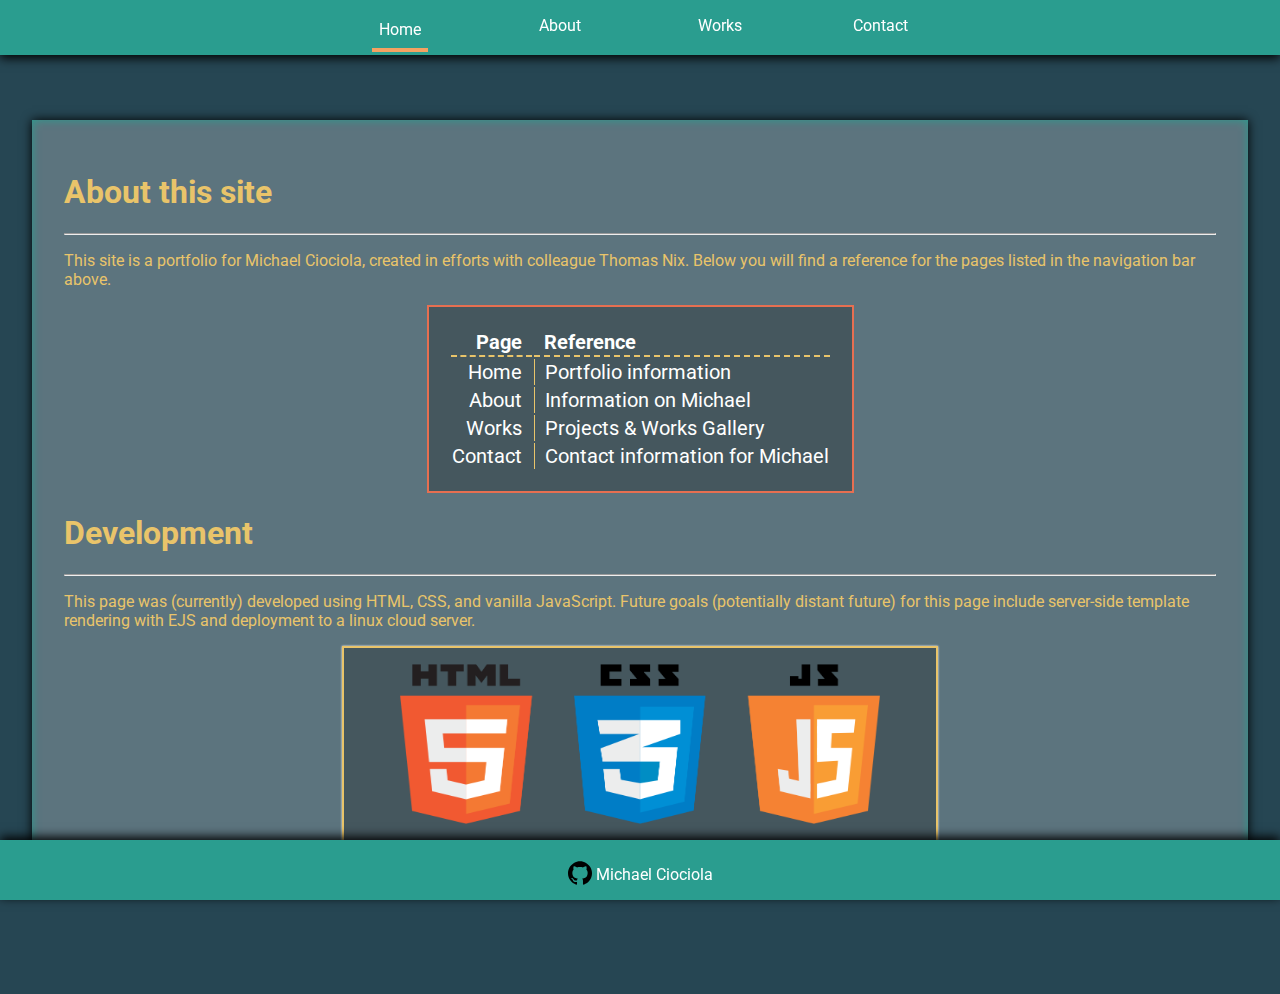
<file: Files/views/index.html>
<html>
    <head>
        <meta charset="utf-8">
        <title>Michael Ciociola</title>
        <link rel="stylesheet" href="../css/main.css">
        <link rel="stylesheet" href="../css/index.css">
    </head>
    <body>
        <header>
            <div id="navbar">
                <ul id="nav">
                    <li><a class="active" href="index.html">Home</a></li>
                    <li><a href="about.html">About</a></li>
                    <li><a href="works.html">Works</a></li>
                    <li><a href="contact.html">Contact</a></li>
                </ul>
            </div>
        </header>
        
        <main>
            <h1>About this site</h1>
            <hr>
            <p>This site is a portfolio for Michael Ciociola, created in efforts with colleague Thomas Nix. Below you will find a reference for the pages listed in the navigation bar above.</p>
            
            <table class="table">
                <thead>
                    <td class="head-data">Page</td>
                    <td class="head-data">Reference</td>
                </thead>
                <tr class="data-row">
                    <td class="table-data">Home</td>
                    <td class="table-data">Portfolio information</td>
                </tr>
                <tr class="data-row">
                    <td class="table-data">About</td>
                    <td class="table-data">Information on Michael</td>
                </tr>
                <tr class="data-row">
                    <td class="table-data">Works</td>
                    <td class="table-data">Projects &amp; Works Gallery</td>
                </tr>
                <tr class="data-row">
                    <td class="table-data">Contact</td>
                    <td class="table-data">Contact information for Michael</td>
                </tr>
            </table>
            
            <h1>Development</h1>
            <hr>
            <p>This page was (currently) developed using HTML, CSS, and vanilla JavaScript. Future goals (potentially distant future) for this page include server-side template rendering with EJS and deployment to a linux cloud server.</p>
            <div class="picture-container">
                <img src="../assets/images/tech.png" alt="Development logos">
            </div>
        </main>
        
        <footer id="footer">
            <p>
                <a href="https://github.com/Spoons">
                    <img src="../assets/images/github.svg" alt=""> Michael Ciociola
                </a>
            </p>
        </footer>
    </body>
</html>
</file>
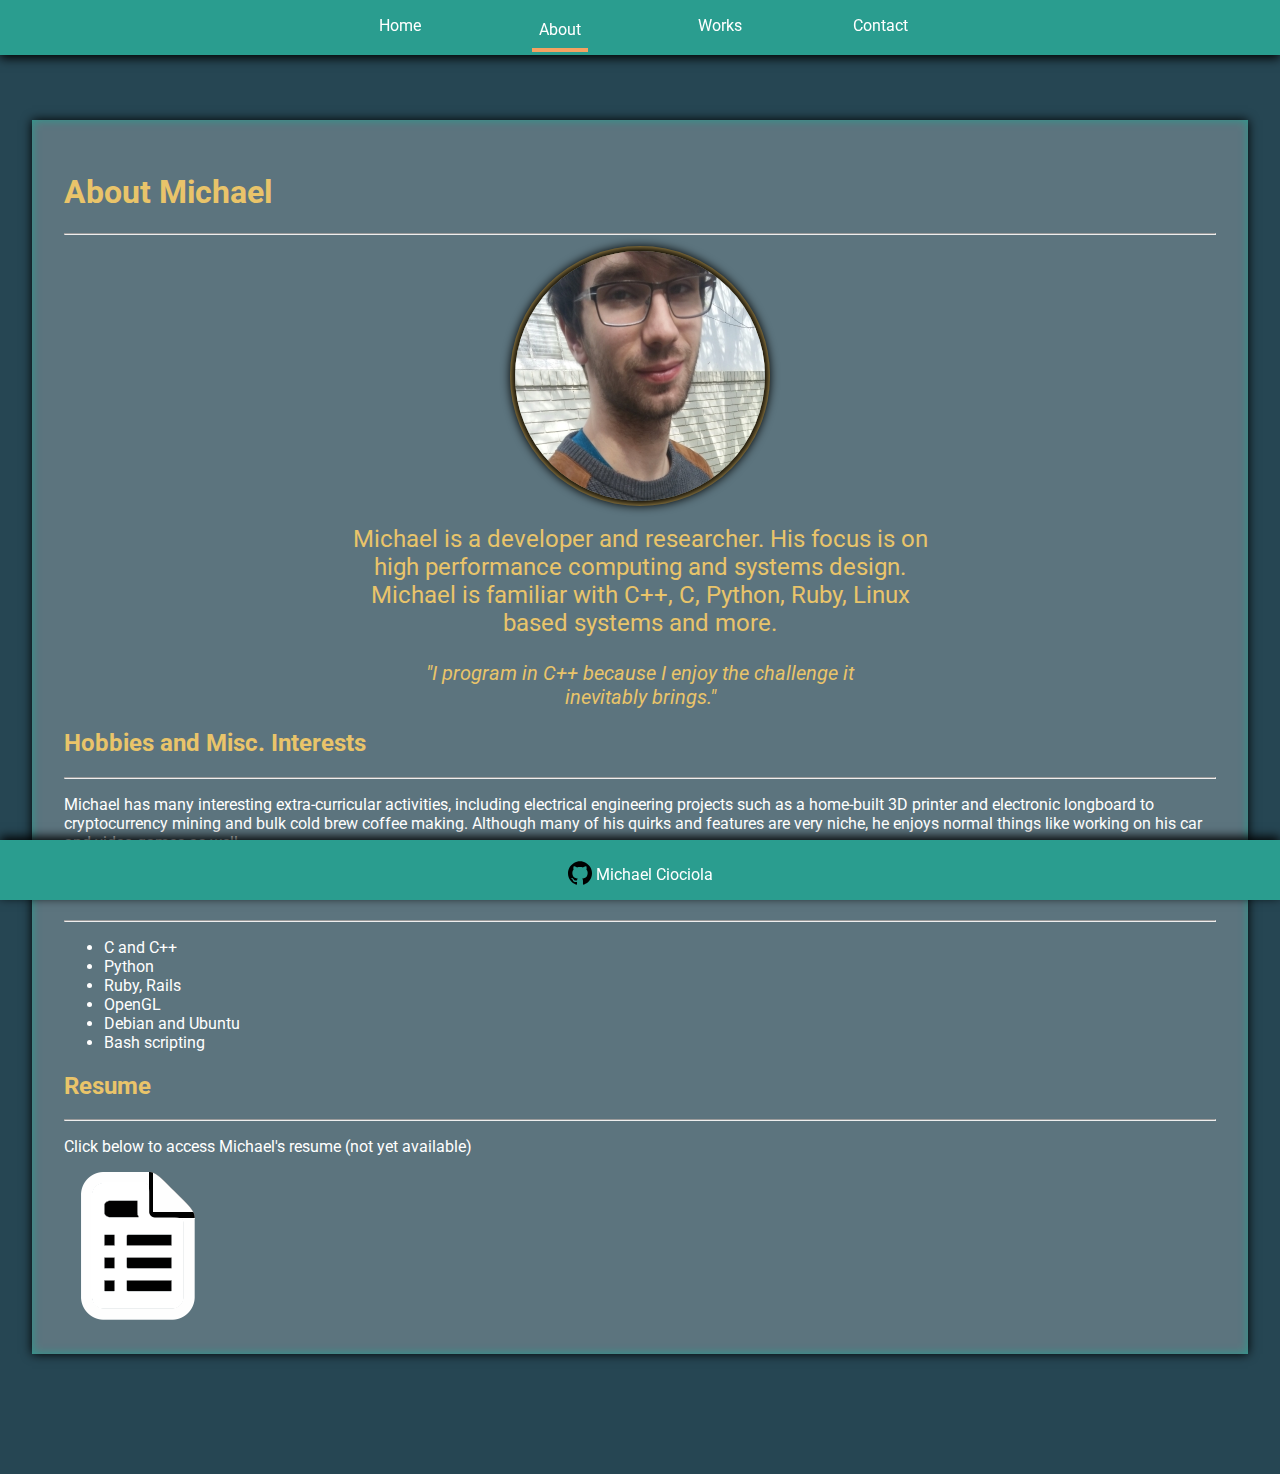
<file: Files/views/about.html>
<html>
    <head>
        <meta charset="utf-8">
        <title>About - Michael Ciociola</title>
        <link rel="stylesheet" href="../css/main.css">
        <link rel="stylesheet" href="../css/about.css">
    </head>
    <body>
        <header>
            <div id="navbar">
                <ul id="nav">
                    <li><a href="index.html">Home</a></li>
                    <li><a class="active" href="about.html">About</a></li>
                    <li><a href="works.html">Works</a></li>
                    <li><a href="contact.html">Contact</a></li>
                </ul>
            </div>
        </header>
        
        <main>
            <h1>About Michael</h1>
            <hr>
            <div class="img-container">
                <img class="portrait" src="../assets/images/michael.jpg" alt="">        
            </div>
            
            <div class="biography">
                
                <p>Michael is a developer and researcher. His focus is on high performance computing and systems design. Michael is familiar with C++, C, Python, Ruby, Linux based systems and more.</p>
                <blockquote>
                    "I program in C++ because I enjoy the challenge it inevitably brings."
                </blockquote>
            </div>
            <div class="hobbies">
                <h2>Hobbies and Misc. Interests</h2>
                <hr>
                <p>Michael has many interesting extra-curricular activities, including electrical engineering projects such as a home-built 3D printer and electronic longboard to cryptocurrency mining and bulk cold brew coffee making. Although many of his quirks and features are very niche, he enjoys normal things like working on his car and video games as well. </p>
            </div>
            
            <div class="skills">
                <h2>Relevant skills</h2>
                <hr>
                <ul>
                    <li>C and C++</li>
                    <li>Python</li>
                    <li>Ruby, Rails</li>
                    <li>OpenGL</li>
                    <li>Debian and Ubuntu</li>
                    <li>Bash scripting</li>
                </ul>
            </div>   
            
            <div class="resume">
                <h2>Resume</h2>
                <hr>
                <p>Click below to access Michael's resume (not yet available)</p>
                <img src="../assets/images/page-icon.png" alt="Resume image">
            </div>
        </main>
        
        <footer id="footer">
            <p>
                <a href="https://github.com/Spoons">
                    <img src="../assets/images/github.svg" alt=""> Michael Ciociola
                </a>
            </p>
        </footer>
    </body>
</html>
</file>
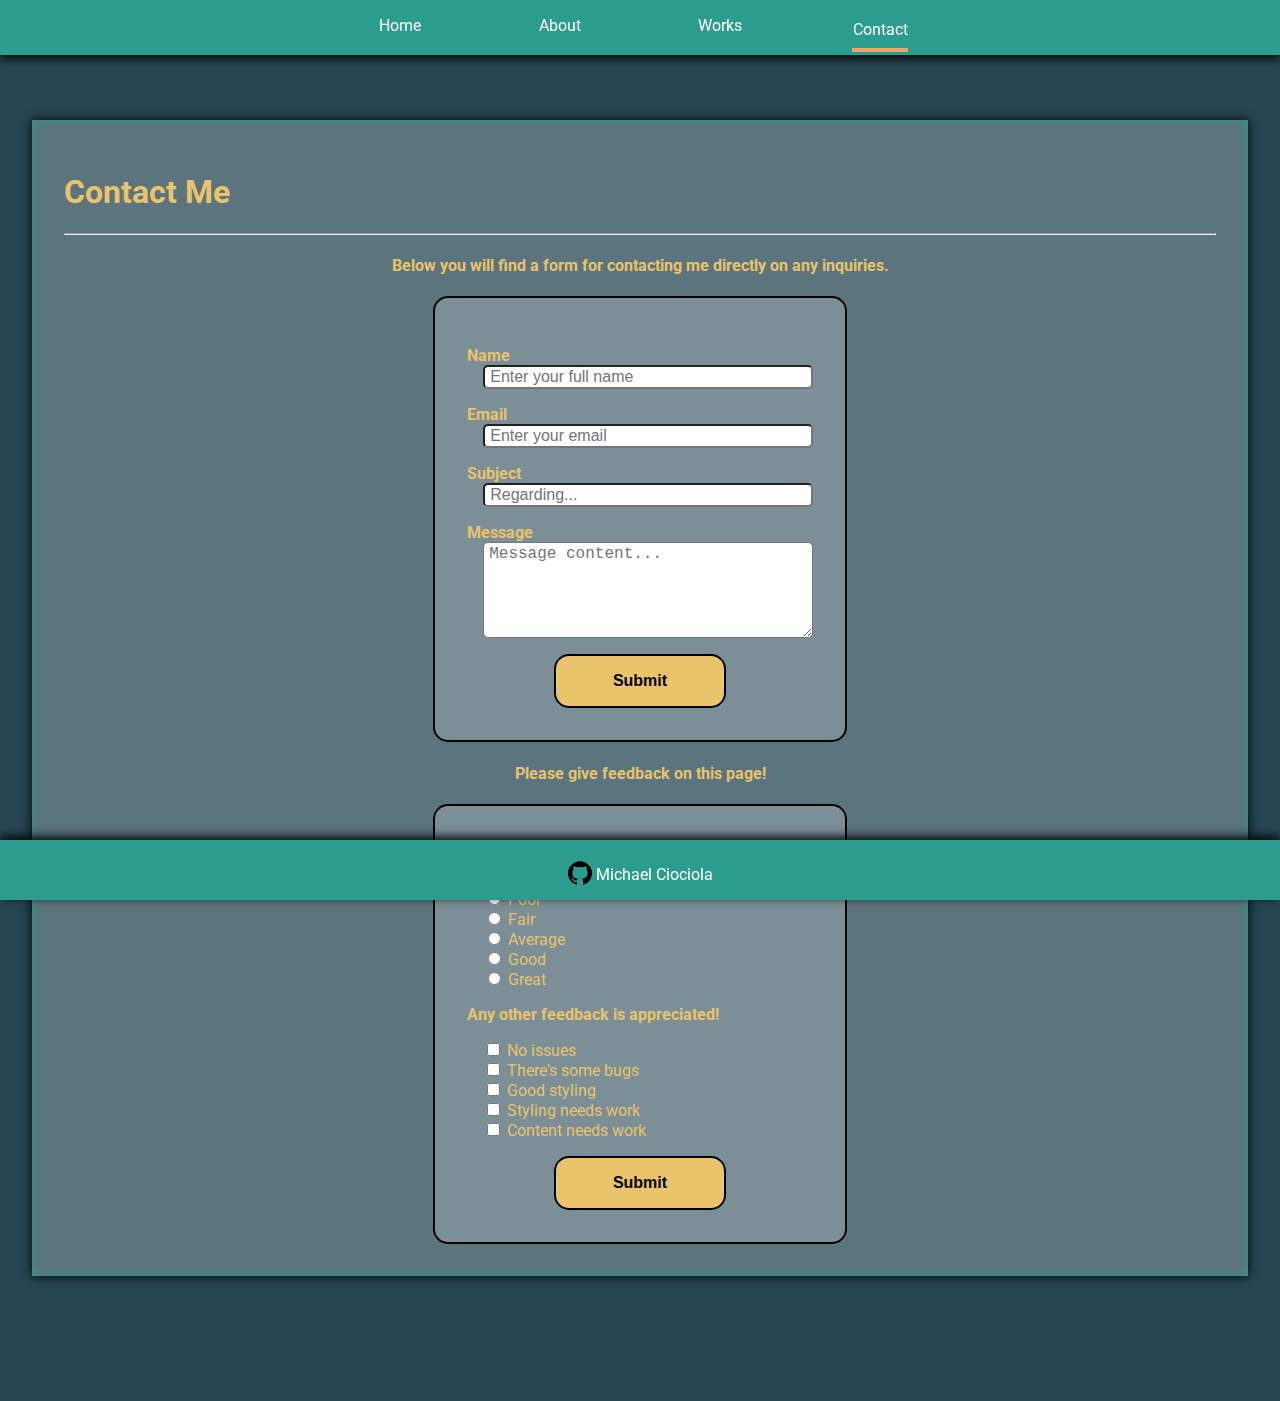
<file: Files/views/contact.html>
<html>
    <head>
        <meta charset="utf-8">
        <title>Contact - Michael Ciociola</title>
        <link rel="stylesheet" href="../css/main.css">
        <link rel="stylesheet" href="../css/contact.css">
    </head>
    <body>
        <header>
             <div id="navbar">
                <ul id="nav">
                    <li><a href="index.html">Home</a></li>
                    <li><a href="about.html">About</a></li>
                    <li><a href="works.html">Works</a></li>
                    <li><a class="active" href="contact.html">Contact</a></li>
                </ul>
            </div>
        </header>
        
        <main>
            <h1>Contact Me</h1>
            <hr>
            <h4 class="form-description">Below you will find a form for contacting me directly on any inquiries.</h4>
            
            <!-- GET to / because no server-side processing -->
            <form action="/" method="GET" class="contact-form">

                <label for="nameInput">Name</label>
                <input type="text" class="input-area" id="nameInput" placeholder="Enter your full name" required>

                <label for="emailInput">Email</label>
                <input type="email" class="input-area" id="emailInput" placeholder="Enter your email" required>

                <label for="subjectInput">Subject</label>
                <input type="text" class="input-area" id="subjectInput" placeholder="Regarding..." required>

                <label for="messageContent">Message</label>
                <textarea class="input-area" rows="5" cols="25" placeholder="Message content..." name="messageContent" id="messageContent" required></textarea>

                <button type="submit" class="btn btn-default">Submit</button>
            </form>
            
            
            <h4 class="form-description">Please give feedback on this page!</h4>
            <form action="/" method="GET" class="contact-form contact-form-2">

                <p class="inner-description">Overall page rating</p>
                
                <div class="rating-selection">
                   <div class="radio-container">
                      <input type="radio" name="choice1" id="choice1">
                      <label for="choice1">Poor</label>    
                   </div>
                   
                   <div class="radio-container">
                      <input type="radio" name="choice2" id="choice2">
                      <label for="choice2">Fair</label>
                   </div>
                   
                   <div class="radio-container">
                      <input type="radio" name="choice3" id="choice3">
                      <label for="choice3">Average</label>
                   </div>
                   
                   <div class="radio-container">
                      <input type="radio" name="choice4" id="choice4">
                      <label for="choice4">Good</label>
                   </div>
                   
                   <div class="radio-container">
                      <input type="radio" name="choice5" id="choice5">
                      <label for="choice5">Great</label>
                   </div>
                    
                    
                    
                    
                    
                </div>
                
                <p class="inner-description">Any other feedback is appreciated!</p>
                
                <div class="rating-selection">
                   <div class="checkbox-container">
                       <input type="checkbox" id="checkOption1">
                       <label for="checkOption1">No issues</label>
                   </div>
                   <div class="checkbox-container">
                       <input type="checkbox" id="checkOption2">
                       <label for="checkOption2">There's some bugs</label>
                   </div>
                   <div class="checkbox-container">
                       <input type="checkbox" id="checkOption3">
                       <label for="checkOption3">Good styling</label>
                   </div>
                   <div class="checkbox-container">
                       <input type="checkbox" id="checkOption4">
                       <label for="checkOption4">Styling needs work</label>
                   </div>
                   <div class="checkbox-container">
                       <input type="checkbox" id="checkOption5">
                       <label for="checkOption5">Content needs work</label>
                   </div>
                
                </div>
                
            

                <button type="submit" class="btn btn-default">Submit</button>
            </form>
        </main>
        
       <footer id="footer">
            <p>
                <a href="https://github.com/Spoons">
                    <img src="../assets/images/github.svg" alt=""> Michael Ciociola
                </a>
            </p>
        </footer>
    </body>
</html>
</file>
<file: Files/css/main.css>
/*
    Color scheme: 
    Dark-Blue: #264653
    Teal: #2a9d8f
    Yellow: #e9c46a
    Orange: #f4a261
    Sunset: #e76f51
*/

/* Set site-wide font family*/
@import url('https://fonts.googleapis.com/css?family=Roboto');

/* Set page-wide styles, have fluid width */
html,
body{
    margin: 0;
    padding: 0;
    background-color: #264653;
    font-family: 'Roboto', sans-serif;
    font-size: 14px;
}

/* Header/Navbar styles */
#nav{
    list-style-type: none;
    padding: 1em;
    width: 50%;
    margin: 0 auto;
    display: flex;
    flex-direction: row;
}
#nav > li{
    flex: 1;
    text-align: center;
}
#nav > li > a{
    text-decoration: none;
    color: white;
}
#nav > li > a.active::before{
    content: "";
    display: block;
    border: 2px solid #f4a261;
    position: relative;
    top: 2em;
    width: 33%;
    margin: 0 auto;
}
#nav > li > a:hover{
    text-decoration: none;
}
#navbar{
    width: 100%;
    background-color: #2a9d8f;
    position: fixed;
    top: 0;
    box-shadow: 0px 3px 10px black;
}

/* Main page content styles*/
main{
    margin: 7.5em 2em;
    background-color: rgba(255,255,255,0.25);
    box-shadow: inset 0 0 10px #2a9d8f, 0 0 10px black;
    padding: 2em;
    color: #e9c46a;
}

/* Footer styles */
#footer{
    background-color: #2a9d8f;
    position: fixed;
    bottom: 0;
    width: 100%;
    box-shadow: 0px -3px 10px black;
}
#footer p{
    text-align: center;
    color: white;
}
#footer p a{
    font-size: 1.5em;
    color: white;
    text-decoration: none;
}
#footer img{
    width: 1.5em;
    position: relative;
    top: 0.33em;
}

/* EXTRA CREDIT - All pages are mobile responsive, and header/footer have fixed positioning for free-scrolling */

/* Responsive styles */
@media (max-width: 992px){
    html,
    body{
        font-size: 18px;
    }
    #nav{
        font-size: 2em;
        width: 80%;
    }
    #footer p a{
        font-size: 2em;
    }
}

@media (min-width: 769px) and (max-width: 1366px){
    body,
    html{
        font-size: 22px;
    }
}

@media (max-width: 1366px) and (orientation: landscape){
    body,
    html{
        font-size: 16px;
    }
    #nav{
        font-size: 1em;
    }
    #footer p a{
        font-size: 1em;
    }
}
</file>
<file: Files/css/index.css>
.table{
    margin: 0 auto;
    border: 2px solid #e76f51;
    color: white;
    font-size: 1.25em;
    padding: 1em;
    background-color: rgba(0,0,0,0.25);
}

.table .head-data{
    font-weight: bold;
    border-bottom: 2px dashed #e9c46a;
}

.table .data-row .table-data:last-child{
    border-left: 1px solid #e9c46a;
}
.table .head-data:first-child,
.table .data-row .table-data:first-child{
    text-align: right;
    padding-right: 0.5em;
}
.table .head-data:last-child,
.table .data-row .table-data:last-child{
    text-align: left;
    padding-left: 0.5em;
}

.picture-container{
    background-color: rgba(0,0,0,0.25);
    box-shadow: 0 0 2px white;
    width: 35em;
    padding: 1em;
    border: 2px solid #e9c46a;
    margin: 0 auto;
    text-align: center;
}
.picture-container > img{
    width: 30em;
    height: 10em;
}
</file>
<file: Files/css/about.css>
.biography{
    text-align: center;
    width: 50%;
    margin-left: 25%;
}
.biography > blockquote{
    font-style: italic;
    font-size: 1.25em;
}
.biography > p{
    font-size: 1.5em;
}

.img-container{
    width: 100%;
}
.portrait{
    display: block;
    margin: 0 auto;
    border-radius: 100%;
    box-shadow: 0 0 10px 5px black,
                0 0 0 5px #e9c46a;
/*    float: left;*/
    width: 250px;
    height: 250px;
    margin-top: 1em;
}

.hobbies > p,
.skills > ul > li,
.resume > p{
    color: white;
}
</file>
<file: Files/css/contact.css>
form.contact-form{
    display: flex;
    flex-direction: column;
    width: 30%;
    margin: 0 auto;
    padding: 2em;
    border: 2px solid black;
    background-color: rgba(255,255,255, 0.2);
    border-radius: 15px;
}

form.contact-form-2 > p{
    font-weight: bold;
}

form.contact-form-2 > .rating-selection{
    margin-left: 1em;
    text-align: left;
    display: flex;
    flex-direction: column;
}

form.contact-form > .input-area{
    margin-left: 1em;
    border-radius: 5px;
    padding-left: 5px;
}

form.contact-form input,
form.contact-form textarea,
form.contact-form button{
    font-size: 1em;
}

form.contact-form > label{
    margin-top: 1em;
    font-weight: bold;
}

form.contact-form > button{
    width: 50%;
    margin: 0 auto;
    margin-top: 0px;
    padding: 1em;
    margin-top: 1em;
    border-radius: 15px;
    background-color: #e9c46a;
    border: 2px solid black;
    color: black;
    font-weight: bold;
    cursor: pointer;
}

form.contact-form > button:active{
    background-color: #f4a261;
}

form.contact-form > button:hover{
    box-shadow: 0 0 5px 0 white, 0 0 5px 1px black;
}

.form-description{
    text-align: center;
}

@media (max-width: 1200px){
    .form-description{
        font-size: 1.5em;
    }
    
    form.contact-form{
        width: 80%;
        font-size: 1.5em;
    }
    
    form.contact-form input[type="checkbox"],
    form.contact-form input[type="radio"]{
        height: 30px;
        width: 30px;
    }
}
</file>
